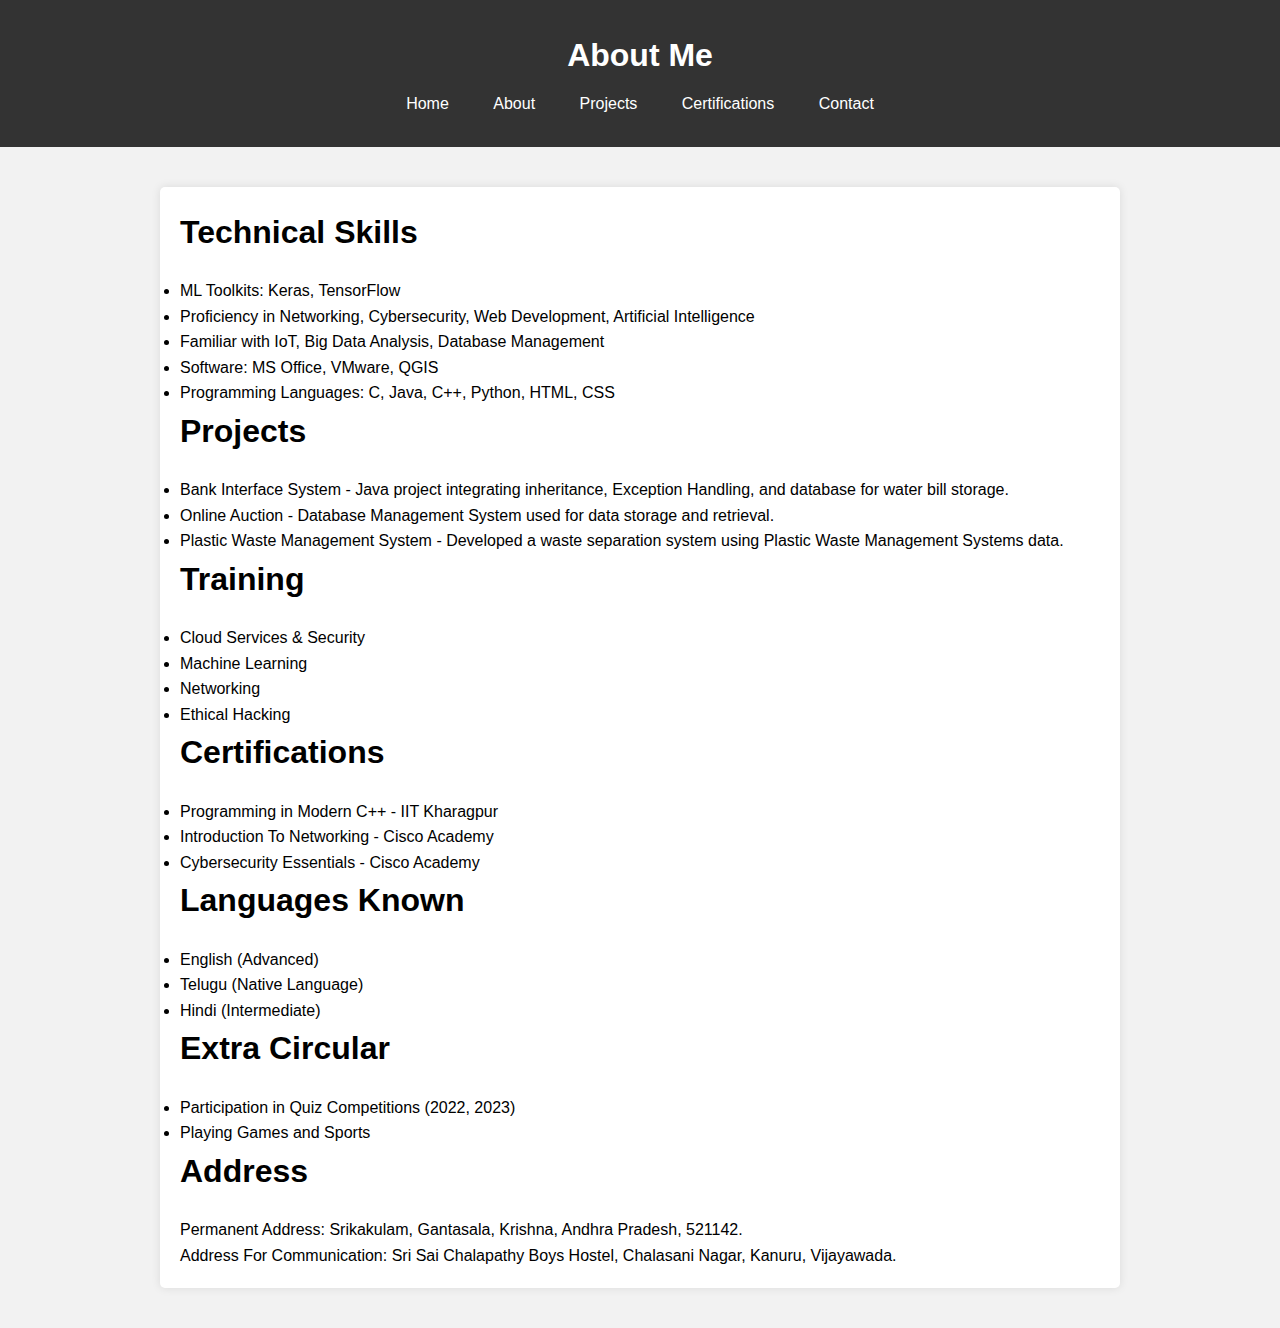
<file: about.html>
<!DOCTYPE html>
<html lang="en">
<head>
    <meta charset="UTF-8">
    <meta name="viewport" content="width=device-width, initial-scale=1.0">
    <title>About Me - Your Name</title>
    <link rel="stylesheet" href="style.css">
</head>
<body>
    <header>
        <div class="container">
            <h1>About Me</h1>
            <nav>
                <ul>
                    <li><a href="index.html">Home</a></li>
                    <li><a href="about.html">About</a></li>
                    <li><a href="projects.html">Projects</a></li>
                    <li><a href="certifications.html">Certifications</a></li>
                    <li><a href="contact.html">Contact</a></li>
                </ul>
            </nav>
        </div>
    </header>

    <section id="about" class="section">
        <div class="container">
            <h2>Technical Skills</h2>
            <ul>
                <li>ML Toolkits: Keras, TensorFlow</li>
                <li>Proficiency in Networking, Cybersecurity, Web Development, Artificial Intelligence</li>
                <li>Familiar with IoT, Big Data Analysis, Database Management</li>
                <li>Software: MS Office, VMware, QGIS</li>
                <li>Programming Languages: C, Java, C++, Python, HTML, CSS</li>
            </ul>

            <h2>Projects</h2>
            <ul>
                <li>Bank Interface System - Java project integrating inheritance, Exception Handling, and database for water bill storage.</li>
                <li>Online Auction - Database Management System used for data storage and retrieval.</li>
                <li>Plastic Waste Management System - Developed a waste separation system using Plastic Waste Management Systems data.</li>
            </ul>

            <h2>Training</h2>
            <ul>
                <li>Cloud Services & Security</li>
                <li>Machine Learning</li>
                <li>Networking</li>
                <li>Ethical Hacking</li>
            </ul>

            <h2>Certifications</h2>
            <ul>
                <li>Programming in Modern C++ - IIT Kharagpur</li>
                <li>Introduction To Networking - Cisco Academy</li>
                <li>Cybersecurity Essentials - Cisco Academy</li>
                <!-- Add more certifications -->
            </ul>

            <h2>Languages Known</h2>
            <ul>
                <li>English (Advanced)</li>
                <li>Telugu (Native Language)</li>
                <li>Hindi (Intermediate)</li>
            </ul>

            <h2>Extra Circular</h2>
            <ul>
                <li>Participation in Quiz Competitions (2022, 2023)</li>
                <li>Playing Games and Sports</li>
            </ul>

            <h2>Address</h2>
            <p>Permanent Address: Srikakulam, Gantasala, Krishna, Andhra Pradesh, 521142.</p>
            <p>Address For Communication: Sri Sai Chalapathy Boys Hostel, Chalasani Nagar, Kanuru, Vijayawada.</p>
        </div>
    </section>

    <script src="script.js"></script>
</body>
</html>
</file>
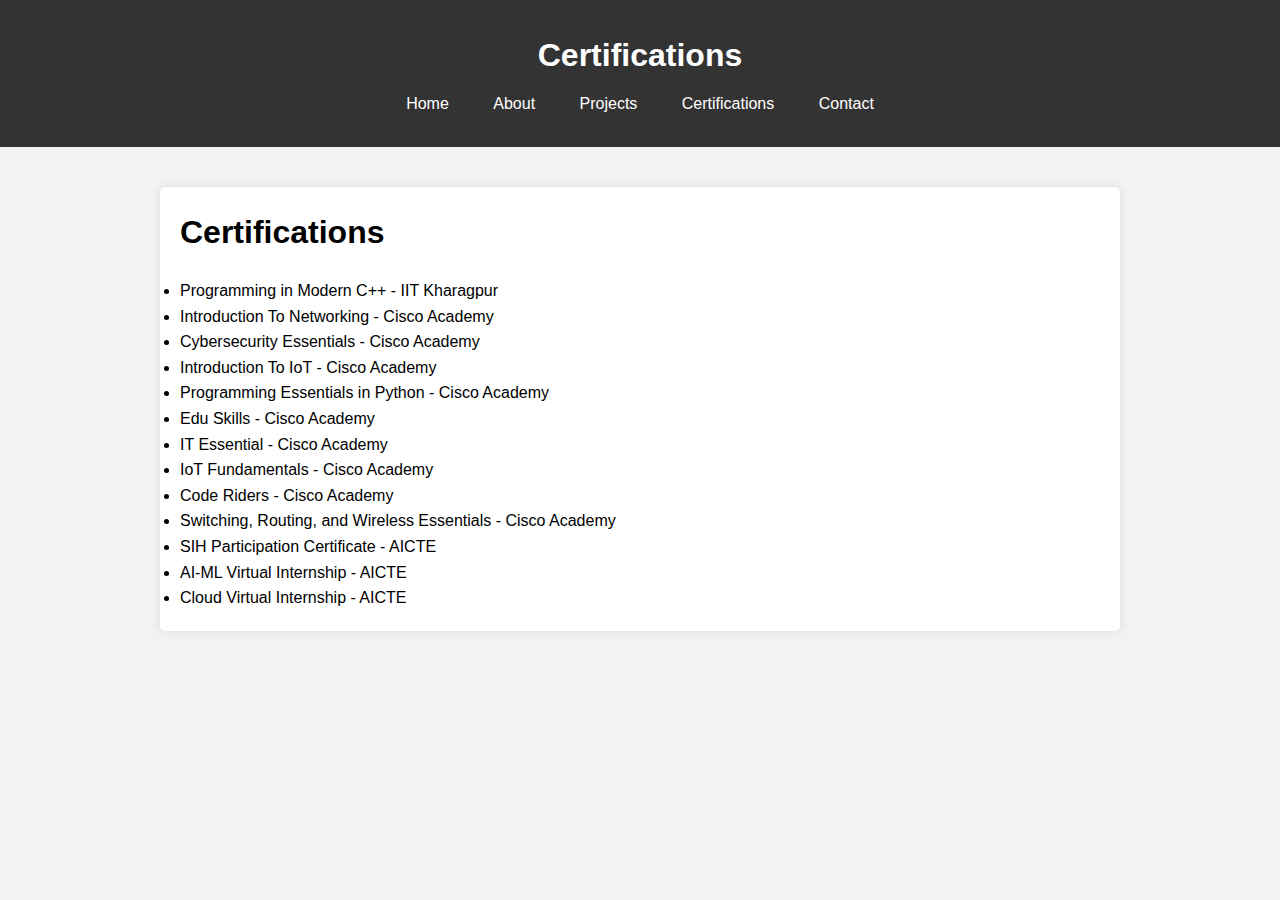
<file: certifications.html>
<!DOCTYPE html>
<html lang="en">
<head>
    <meta charset="UTF-8">
    <meta name="viewport" content="width=device-width, initial-scale=1.0">
    <title>Certifications - Your Name</title>
    <link rel="stylesheet" href="style.css">
</head>
<body>
    <header>
        <div class="container">
            <h1>Certifications</h1>
            <nav>
                <ul>
                    <li><a href="index.html">Home</a></li>
                    <li><a href="about.html">About</a></li>
                    <li><a href="projects.html">Projects</a></li>
                    <li><a href="certifications.html">Certifications</a></li>
                    <li><a href="contact.html">Contact</a></li>
                </ul>
            </nav>
        </div>
    </header>

    <section id="certifications" class="section">
        <div class="container">
            <h2>Certifications</h2>
            <ul>
                <li>Programming in Modern C++ - IIT Kharagpur</li>
                <li>Introduction To Networking - Cisco Academy</li>
                <li>Cybersecurity Essentials - Cisco Academy</li>
                <li>Introduction To IoT - Cisco Academy</li>
                <li>Programming Essentials in Python - Cisco Academy</li>
                <li>Edu Skills - Cisco Academy</li>
                <li>IT Essential - Cisco Academy</li>
                <li>IoT Fundamentals - Cisco Academy</li>
                <li>Code Riders - Cisco Academy</li>
                <li>Switching, Routing, and Wireless Essentials - Cisco Academy</li>
                <li>SIH Participation Certificate - AICTE</li>
                <li>AI-ML Virtual Internship - AICTE</li>
                <li>Cloud Virtual Internship - AICTE</li>
                <!-- Add more certifications as needed -->
            </ul>
        </div>
    </section>

    <script src="script.js"></script>
</body>
</html>
</file>
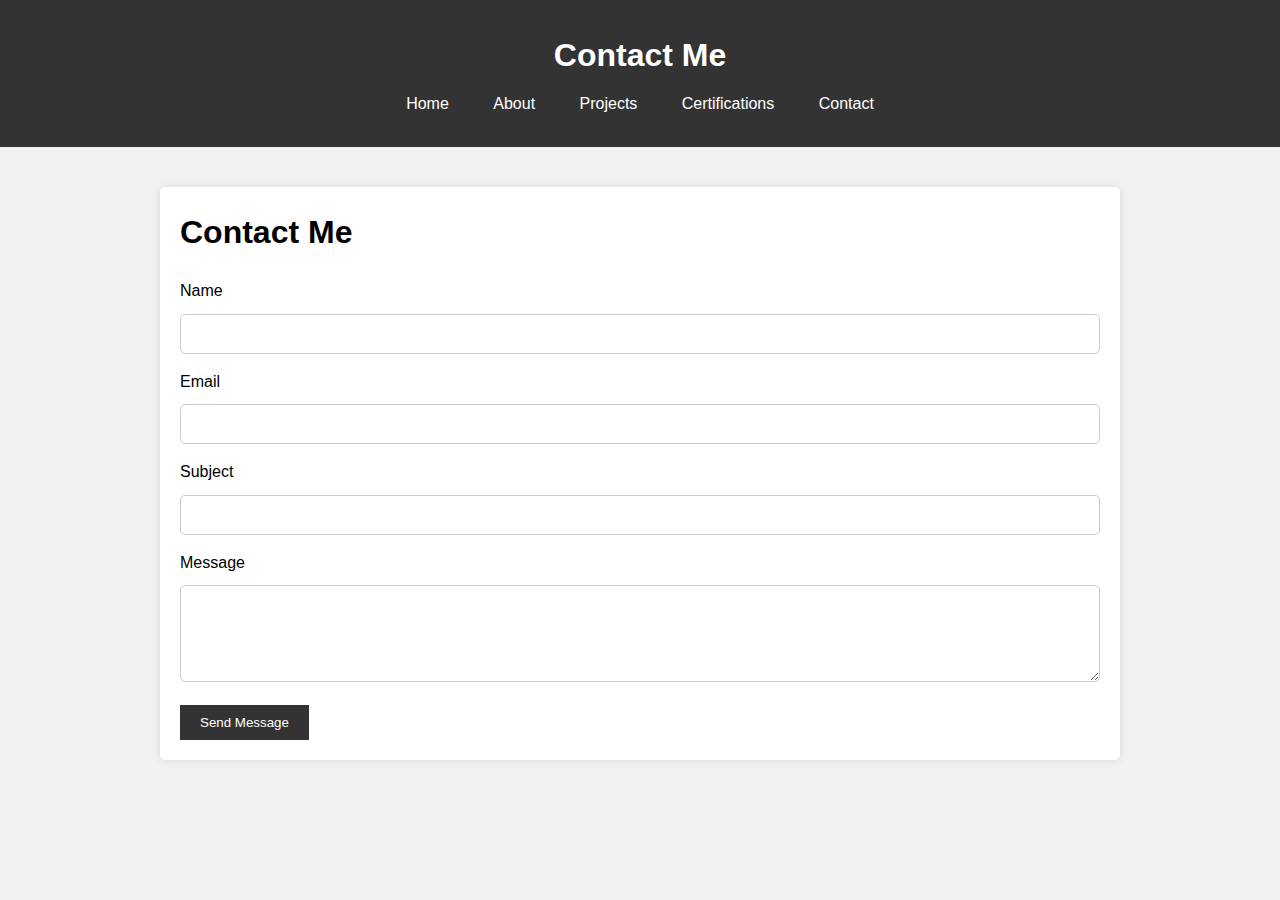
<file: contact.html>
<!DOCTYPE html>
<html lang="en">
<head>
    <meta charset="UTF-8">
    <meta name="viewport" content="width=device-width, initial-scale=1.0">
    <title>Contact Me - Your Name</title>
    <link rel="stylesheet" href="style.css">
</head>
<body>
    <header>
        <div class="container">
            <h1>Contact Me</h1>
            <nav>
                <ul>
                    <li><a href="index.html">Home</a></li>
                    <li><a href="about.html">About</a></li>
                    <li><a href="projects.html">Projects</a></li>
                    <li><a href="certifications.html">Certifications</a></li>
                    <li><a href="contact.html">Contact</a></li>
                </ul>
            </nav>
        </div>
    </header>

    <section id="contact" class="section">
        <div class="container">
            <h2>Contact Me</h2>
            <form action="submit.php" method="POST" id="contact-form">
                <div class="form-group">
                    <label for="name">Name</label>
                    <input type="text" id="name" name="name" required>
                </div>
                <div class="form-group">
                    <label for="email">Email</label>
                    <input type="email" id="email" name="email" required>
                </div>
                <div class="form-group">
                    <label for="subject">Subject</label>
                    <input type="text" id="subject" name="subject" required>
                </div>
                <div class="form-group">
                    <label for="message">Message</label>
                    <textarea id="message" name="message" rows="5" required></textarea>
                </div>
                <button type="submit">Send Message</button>
            </form>
        </div>
    </section>

    <script src="script.js"></script>
</body>
</html>
</file>
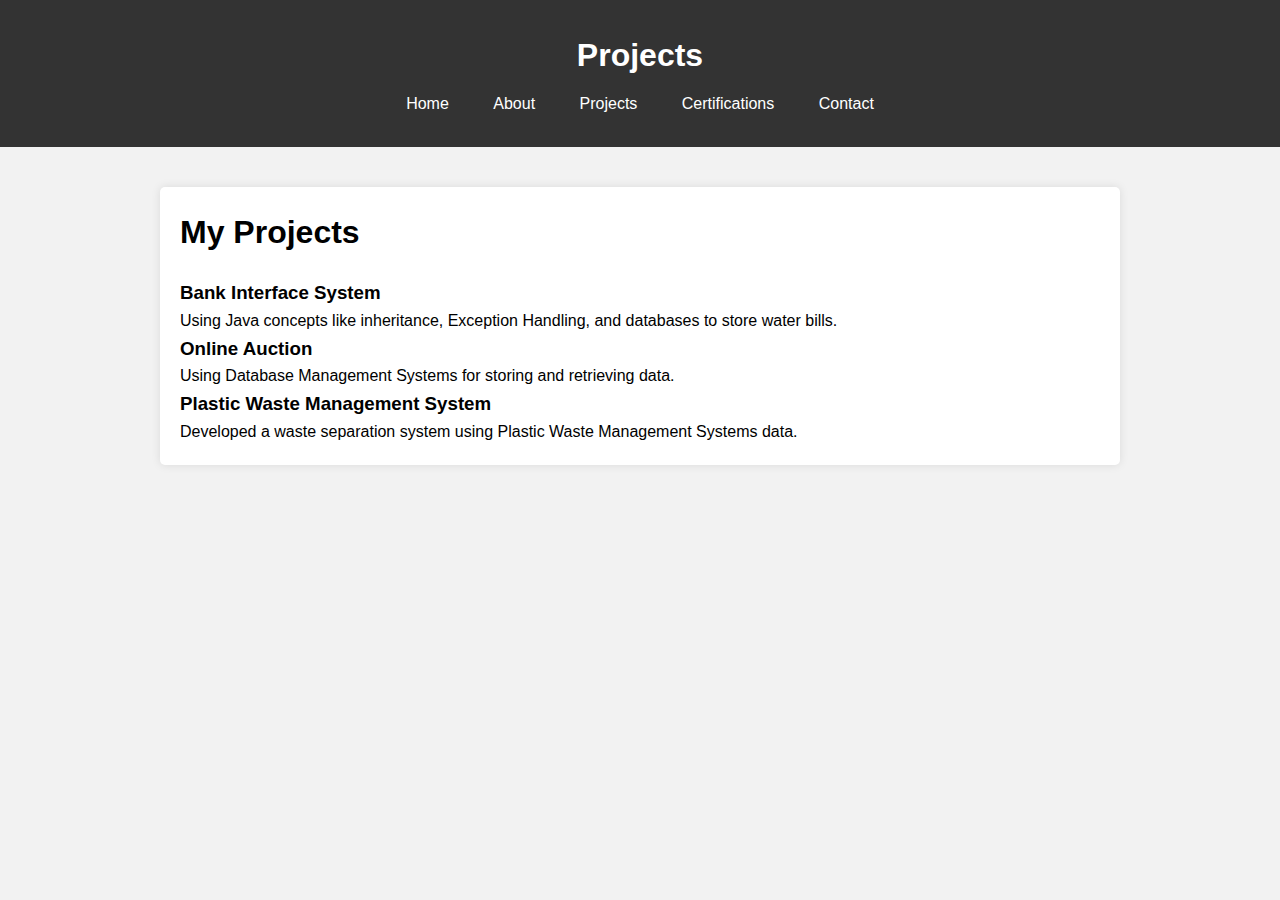
<file: projects.html>
<!DOCTYPE html>
<html lang="en">
<head>
    <meta charset="UTF-8">
    <meta name="viewport" content="width=device-width, initial-scale=1.0">
    <title>Projects - Your Name</title>
    <link rel="stylesheet" href="style.css">
</head>
<body>
    <header>
        <div class="container">
            <h1>Projects</h1>
            <nav>
                <ul>
                    <li><a href="index.html">Home</a></li>
                    <li><a href="about.html">About</a></li>
                    <li><a href="projects.html">Projects</a></li>
                    <li><a href="certifications.html">Certifications</a></li>
                    <li><a href="contact.html">Contact</a></li>
                </ul>
            </nav>
        </div>
    </header>

    <section id="projects" class="section">
        <div class="container">
            <h2>My Projects</h2>
            <div class="project-item">
                <h3>Bank Interface System</h3>
                <p>Using Java concepts like inheritance, Exception Handling, and databases to store water bills.</p>
            </div>
            <div class="project-item">
                <h3>Online Auction</h3>
                <p>Using Database Management Systems for storing and retrieving data.</p>
            </div>
            <div class="project-item">
                <h3>Plastic Waste Management System</h3>
                <p>Developed a waste separation system using Plastic Waste Management Systems data.</p>
            </div>
            <!-- Add more projects as needed -->
        </div>
    </section>

    <script src="script.js"></script>
</body>
</html>
</file>
<file: style.css>
/* Reset and general styles */
* {
    margin: 0;
    padding: 0;
    box-sizing: border-box;
}

body {
    font-family: Arial, sans-serif;
    line-height: 1.6;
    background-color: #f2f2f2;
}

.container {
    max-width: 960px;
    margin: 0 auto;
    padding: 20px;
}

/* Header styles */
header {
    background-color: #333;
    color: #fff;
    padding: 10px 0;
}

header h1 {
    text-align: center;
    margin-bottom: 10px;
}

nav ul {
    list-style-type: none;
    text-align: center;
}

nav ul li {
    display: inline;
    margin: 0 10px;
}

nav ul li a {
    color: #fff;
    text-decoration: none;
    padding: 5px 10px;
    transition: background-color 0.3s;
}

nav ul li a:hover,
nav ul li a.active {
    background-color: #555;
}

/* Section styles */
.section {
    padding: 40px 0;
}

.section h2 {
    margin-bottom: 20px;
    font-size: 2em;
}

.section .container {
    background-color: #fff;
    padding: 20px;
    border-radius: 5px;
    box-shadow: 0 0 10px rgba(0, 0, 0, 0.1);
}

/* Form styles */
.form-group {
    margin-bottom: 15px;
}

label {
    display: block;
    margin-bottom: 5px;
}

input[type="text"],
input[type="email"],
textarea {
    width: 100%;
    padding: 10px;
    border: 1px solid #ccc;
    border-radius: 5px;
    font-size: 1em;
    margin-top: 5px;
}

button[type="submit"] {
    background-color: #333;
    color: #fff;
    border: none;
    padding: 10px 20px;
    cursor: pointer;
    transition: background-color 0.3s;
}

button[type="submit"]:hover {
    background-color: #555;
}
</file>
